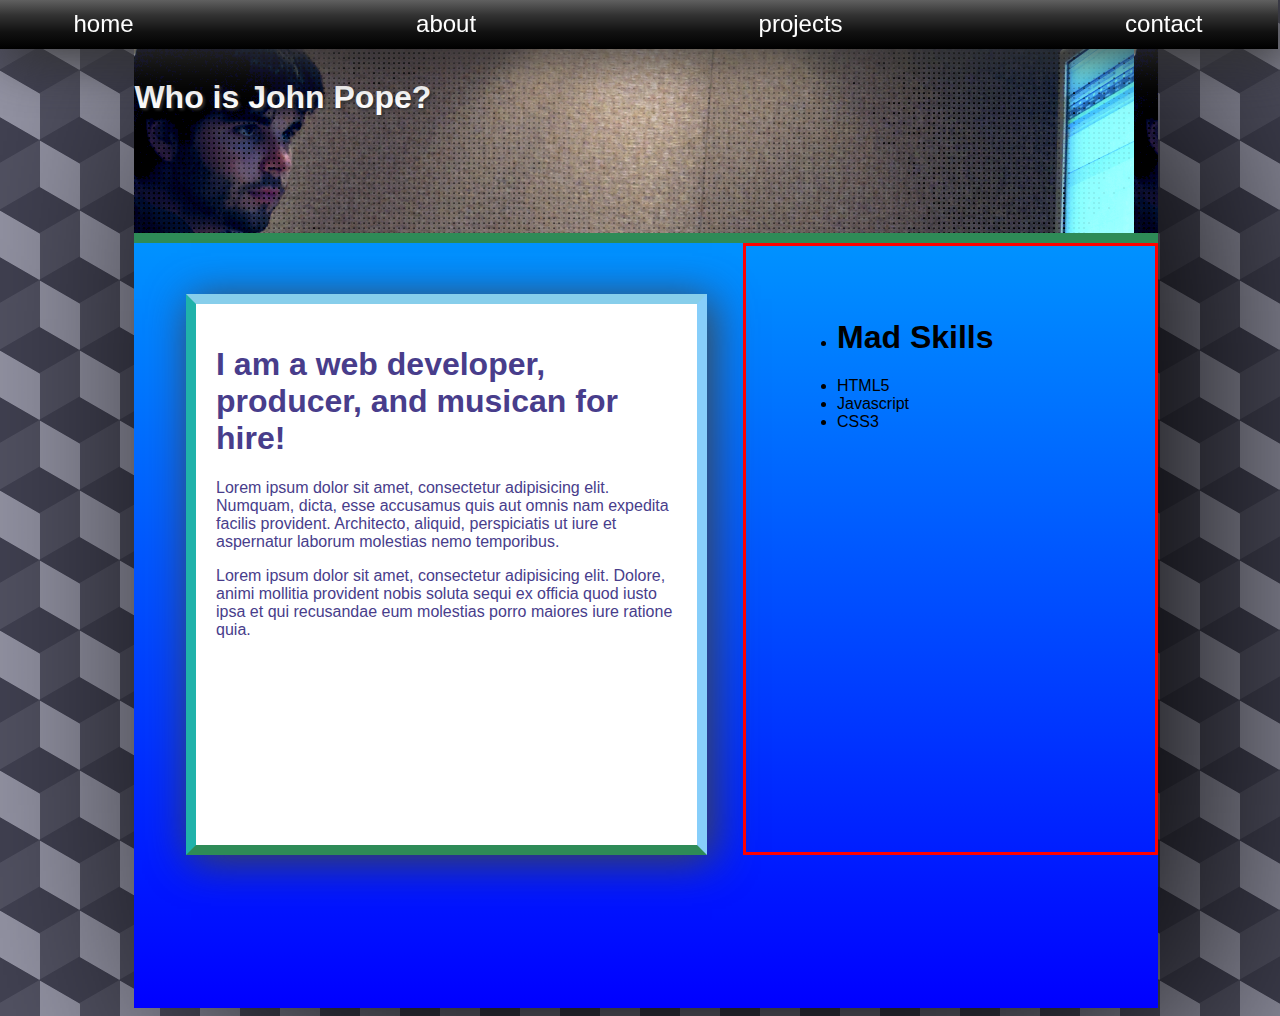
<file: about.html>
<!doctype html>
<html lang="en">
<head>
	<link rel="stylesheet" href="css/style.css">
	<link rel="stylesheet" href="css/box.css">
	<link rel="stylesheet" href="css/text.css">
	<meta charset="UTF-8">
	<title>Welcome!</title>
</head>
<body>
	<div class="nav">
			<ul>
				<li class="tomato2"><a href="index.html">home</a></li>
				<li class="blue2"><a href="about.html">about</a></li>
				<li class="green2"><a href="">projects</a></li>
				<li class="yellow2"><a href="">contact    </a></li>
			</ul>
		</div>
	<div class="blue container">
		<div class="about">
			<h1>Who is John Pope?</h1>
		</div>
		<div class="container3">
			<div class="column-content">
				<h1>I am a web developer, producer, and musican for hire!</h1>
				<p>Lorem ipsum dolor sit amet, consectetur adipisicing elit. Numquam, dicta, esse accusamus quis aut omnis nam expedita facilis provident. Architecto, aliquid, perspiciatis ut iure et aspernatur laborum molestias nemo temporibus.</p>
				<p>Lorem ipsum dolor sit amet, consectetur adipisicing elit. Dolore, animi mollitia provident nobis soluta sequi ex officia quod iusto ipsa et qui recusandae eum molestias porro maiores iure ratione quia.</p>
			</div>	
			<div class="column-3">
				<ul><li><h1>Mad Skills</h1></li>
					<li>HTML5</li>
					<li>Javascript</li>
					<li>CSS3</li>
				</ul>
			</div>	
		</div>
	</div>
</body>
</html>
</file>
<file: css/style.css>
header {
	width: 100%;
	/*background-image: url("../img/profile.jpg");*/
	height: 200px;
	padding-top: 10%;

}
header h1 {
	font-family: "Brush Script MT";
	font-size: 6em;
	margin-top: -1%;
	padding-bottom: 0;
	margin-bottom: 0;
	color: black;
}
header h3 {
	padding-left: 25px;
	color: black;
}

.nav {
	background: linear-gradient(to top, black, #111, #333, #666);
	box-shadow: 10px 10px 50px #333;
	width: 100%;
	margin-bottom: 0px;
	margin-top:-10px;
	z-index: 1;
	margin-left: -10px;
	position: fixed;
	
}
.nav > ul > li {
	display: inline-block;
	padding: 1%;
	-webkit-transition: .5s all ease;
	font-size: 1.5em;

}
.nav >ul > li:hover {
	text-shadow: 2px 2px 2px #888;
}

.nav > ul {
	margin: 0%;
	padding: 0% 5%;
	display: -webkit-flex;
	-webkit-flex-direction: row;
	-webkit-justify-content: space-between;
}
.tomato2:hover {
	background-color: tomato;
	-webkit-transition: .5s all ease;
}

.green2:hover {
	background-color: lightseagreen;
	-webkit-transition: .5s all ease;
}
.blue2:hover {
	background-color: blue;
	-webkit-transition: .5s all ease;
}
.yellow2:hover {
		background-color: yellow;
	-webkit-transition: .5s all ease;
}


a {
	color: white;
	text-decoration: none;
}
</file>
<file: css/box.css>
body {
	background-color: white;
	font-family: sans-serif;
	/*color: #eee;*/
	background-color:#556;
background-image: linear-gradient(30deg, #445 12%, transparent 12.5%, transparent 87%, #445 87.5%, #445),
linear-gradient(150deg, #445 12%, transparent 12.5%, transparent 87%, #445 87.5%, #445),
linear-gradient(30deg, #445 12%, transparent 12.5%, transparent 87%, #445 87.5%, #445),
linear-gradient(150deg, #445 12%, transparent 12.5%, transparent 87%, #445 87.5%, #445),
linear-gradient(60deg, #99a 25%, transparent 25.5%, transparent 75%, #99a 75%, #99a), 
linear-gradient(60deg, #99a 25%, transparent 25.5%, transparent 75%, #99a 75%, #99a);
background-size:80px 140px;
background-position: 0 0, 0 0, 40px 70px, 40px 70px, 0 0, 40px 70px;
}

.container {
	background-color: white;
	box-shadow: 50px 50px 250px black;
	margin-top: 0px;
	margin-left: 10%;
	margin-right: 10%;
	min-width: 1024px;
	max-width: 1200px;
	min-height: 1000px;
	/*border: 1px solid red;*/
	-webkit-transition: all .5s ease;
}

.container2 {

	width: 1024px;
	height: 1024px;
	/*border: 1px solid red;*/
}

.box {
	display: inline-block;
/*	display: -webkit-flex;
	-webkit-flex-direction: row;*/
	width: 33.3%;
	height: 33.3%;
	box-shadow: 2.5px 2.5px 25px #333;
	z-index: 0;
	-webkit-transition: all .5s ease;


}
.box:hover {
	display: inline-block;
	width: 66%;
	height: 66%;
	/*border-radius: 20px;*/
	box-shadow: 10px 10px 100px #333;

}

.tomato {
	background: linear-gradient(to bottom, tomato, red);
}

.green {
	background: linear-gradient(to bottom, mediumseagreen, green);
}
.blue {
	background: linear-gradient(to bottom, deepskyblue, blue);
}
.yellow {
	background: linear-gradient(to bottom, yellow, goldenrod);
	float: bottom right;
}

.box > h2 {
	margin-left: 5%;
	margin-top: 5%;
	-webkit-transition: opacity .5s ease-in-out;
	/*font-size: 1.75em;*/
	font-size: 1.5em
	 
}

.box > ul{
	font-size: 0em;
	position: absolute;
	opacity: 0;
	max-width: 25%;
	color: white;

	/*-webkit-transition: font-size .5s ease-in;*/
	-webkit-transition: opacity .5s ease-in;


}

.box:hover h2{
	text-shadow: 2px 4px 3px rgba(0,0,0,0.5);
	
}

.box:hover ul{

	display: inline-block;
	margin-top: 50px;
	position: absolute;
	opacity: 1;
	text-shadow: 2px 4px 3px rgba(0,0,0,0.5);
	max-width: 60%;
	font-size: 1.25em;


}
.box:hover ul li {
	padding: 15px;


}

.box > ul > li > div > img {
	width: 1%;
	-webkit-transition: all .5s ease-in-out;

}
.box:hover > ul > li > div > img {
	width: 7%;
	padding: 5%;

}

@media (max-width: 1100px) {
  .container{
    margin-left: 0px;
    margin-right: 0px;
  }
  .nav {
  	min-width: 480px;
  }
}

 @media (max-width: 780px ) {
 	.container2 {
		width: 100%;
		height: 780px;
		}
	.container {
		min-width: 480px;
		max-width: 780;
		}

	.box > ul {
		max-width: 90%;
		margin-right: 0px;
	}
	.box > ul > li{
		font-size: 1em;
		}
	.nav > ul {
		font-size: 1.4em
	}
	.box {
		
		width: 100%;
		margin-top: -4%;
	}
	.box:hover {
		width: 100%;
		border-radius: 15px;
	}
	.box:active {
		width: 100%;
	}
	.container3 > div {
		width: 100%;
		margin: 4%;
		border: none;
	}


 }
</file>
<file: css/text.css>
h1 {
	font-size: 2em;
}
h4 {
	color: black;
}

.column-content {
	display: inline-block;
	width: 45%;
	margin: 5% 0% 0% 5%;
	height: 500px;
	padding: 2%;
	border-left: solid lightseagreen 10px;
	border-right: solid lightskyblue 10px;
	border-bottom: solid seagreen  10px;
	border-top: solid  skyblue 10px;
	box-shadow: 5px 5px 40px #444;
	background-color: white;
	color: darkslateblue;
}
.column-3 {
	padding: 5%;
	display: inline-block;
	width: 30%;
	border: solid red;

}
.about {
	/*font-color: white;*/
	padding-top: 50px;
	color: white;
	width: 100%;
	height: 175px;
	background-image: url(../img/popestudio2.png);
	background-width: 100%;
	border-bottom: solid seagreen 10px;
	-webkit-transition: .5s all ease-in-out;
}
.about h1 {
	text-shadow: 2px 2px 3px #333;
	-webkit-transition: .5s all ease-in-out;
	font-size: 2em;
}
.about:hover {
	height: 400px;
	box-shadow: 5px 5px 100px black;
	border-bottom: solid seagreen 30px;
	
}
.about:hover h1 {
	padding-left: 20%;
	font-color: black;
}

.footer {
	display: inline;
	width: 100%;
}
.container3 {
	/*border: solid red;*/
	display: -webkit-flex;
	-webkit-flex-direction: row;
	-webkit-justify-content: space-between;
	-webkit-flex-wrap: wrap;
}
</file>
